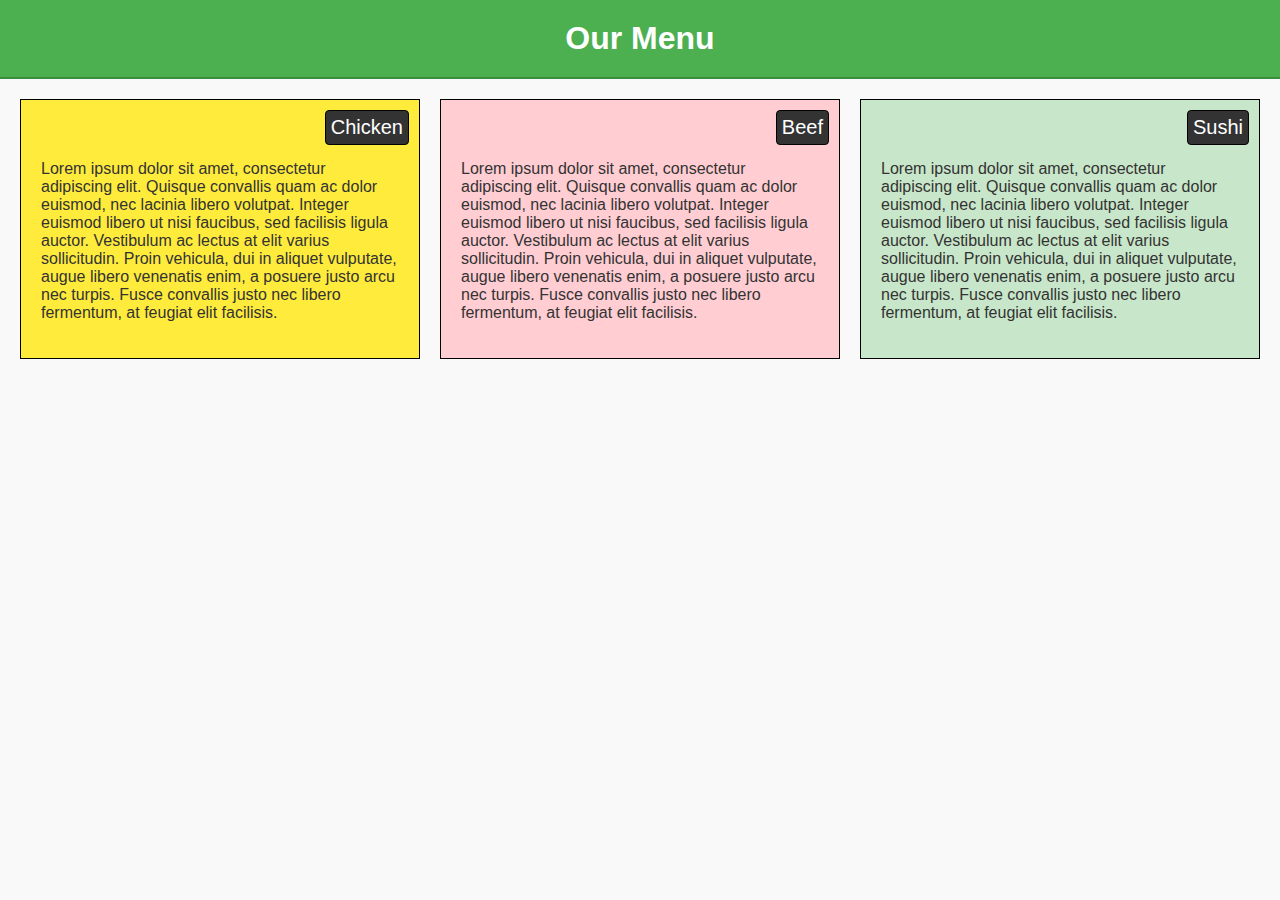
<file: module2-solution/index.html>
<!DOCTYPE html>
<html lang="en">
  <head>
    <meta charset="UTF-8" />
    <meta name="viewport" content="width=device-width, initial-scale=1.0" />
    <title>Module 2 Solution</title>
    <link rel="stylesheet" href="styles.css" />
  </head>
  <body>
    <header>
      <h1>Our Menu</h1>
    </header>
    <main>
      <section class="section" id="section1">
        <div class="section-title">Chicken</div>
        <p>
          Lorem ipsum dolor sit amet, consectetur adipiscing elit. Quisque
          convallis quam ac dolor euismod, nec lacinia libero volutpat. Integer
          euismod libero ut nisi faucibus, sed facilisis ligula auctor.
          Vestibulum ac lectus at elit varius sollicitudin. Proin vehicula, dui
          in aliquet vulputate, augue libero venenatis enim, a posuere justo
          arcu nec turpis. Fusce convallis justo nec libero fermentum, at
          feugiat elit facilisis.
        </p>
      </section>
      <section class="section" id="section2">
        <div class="section-title">Beef</div>
        <p>
          Lorem ipsum dolor sit amet, consectetur adipiscing elit. Quisque
          convallis quam ac dolor euismod, nec lacinia libero volutpat. Integer
          euismod libero ut nisi faucibus, sed facilisis ligula auctor.
          Vestibulum ac lectus at elit varius sollicitudin. Proin vehicula, dui
          in aliquet vulputate, augue libero venenatis enim, a posuere justo
          arcu nec turpis. Fusce convallis justo nec libero fermentum, at
          feugiat elit facilisis.
        </p>
      </section>
      <section class="section" id="section3">
        <div class="section-title">Sushi</div>
        <p>
          Lorem ipsum dolor sit amet, consectetur adipiscing elit. Quisque
          convallis quam ac dolor euismod, nec lacinia libero volutpat. Integer
          euismod libero ut nisi faucibus, sed facilisis ligula auctor.
          Vestibulum ac lectus at elit varius sollicitudin. Proin vehicula, dui
          in aliquet vulputate, augue libero venenatis enim, a posuere justo
          arcu nec turpis. Fusce convallis justo nec libero fermentum, at
          feugiat elit facilisis.
        </p>
      </section>
    </main>
  </body>
</html>
</file>
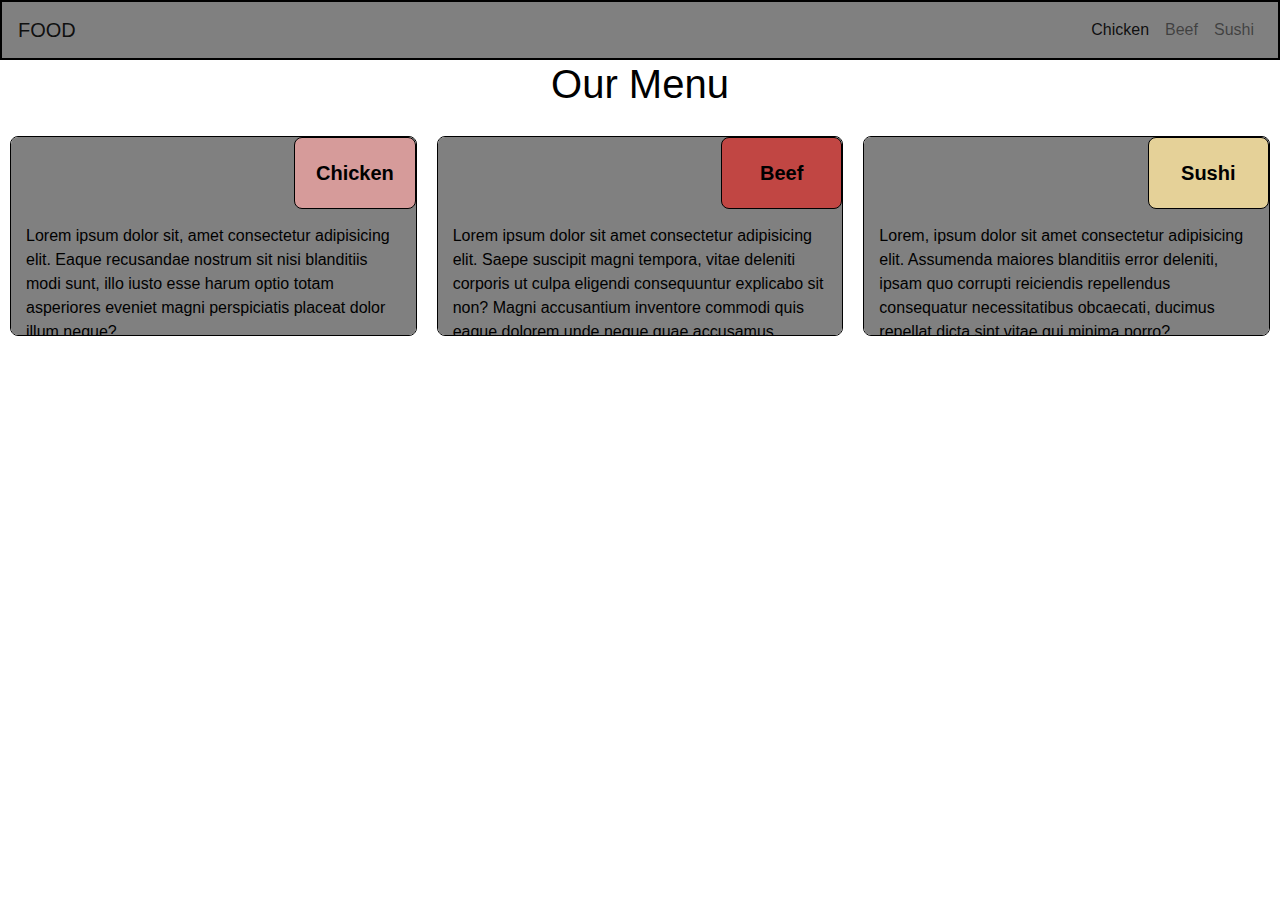
<file: module3-solution/index.html>
<!DOCTYPE html>

<html>
  <head>
    <meta charset="utf-8" />
    <meta http-equiv="X-UA-Compatible" content="IE=edge" />
    <title>Make a web page</title>
    <meta name="description" content="" />
    <meta name="viewport" content="width=device-width, initial-scale=1" />
    <link
      rel="stylesheet"
      href="https://stackpath.bootstrapcdn.com/bootstrap/4.3.1/css/bootstrap.min.css"
      integrity="sha384-ggOyR0iXCbMQv3Xipma34MD+dH/1fQ784/j6cY/iJTQUOhcWr7x9JvoRxT2MZw1T"
      crossorigin="anonymous"
    />
    <link rel="stylesheet" href="css/styles.css" />
  </head>

  <body>
    <header>
      <nav
        class="navbar navbar-expand-lg navbar-light"
        style="background-color: gray; border: 2px solid black"
      >
        <a class="navbar-brand" href="#">FOOD</a>
        <button
          class="navbar-toggler"
          style="border: black 2px solid"
          type="button"
          data-toggle="collapse"
          data-target="#navbarNavAltMarkup"
          aria-controls="navbarNavAltMarkup"
          aria-expanded="false"
          aria-label="Toggle navigation"
        >
          <span class="navbar-toggler-icon"></span>
        </button>

        <div
          class="collapse navbar-collapse justify-content-end"
          id="navbarNavAltMarkup"
        >
          <div class="nav navbar-nav" id="nav-text">
            <a class="nav-item nav-link active" href="#"
              >Chicken<span class="sr-only">(current)</span></a
            >
            <a class="nav-item nav-link" href="#">
              <span class="hidden-md-up">Beef</span></a
            >
            <a class="nav-item nav-link" href="#">Sushi</a>
          </div>
        </div>
      </nav>
    </header>

    <h1 class="heading-title text-center">Our Menu</h1>

    <div class="box">
      <div class="container item1">
        <section>
          <div id="chicken">
            <p>Chicken</p>
          </div>
          <p>
            Lorem ipsum dolor sit, amet consectetur adipisicing elit. Eaque
            recusandae nostrum sit nisi blanditiis modi sunt, illo iusto esse
            harum optio totam asperiores eveniet magni perspiciatis placeat
            dolor illum neque?
          </p>
        </section>
      </div>

      <div class="container item2">
        <section>
          <div id="beef">
            <p>Beef</p>
          </div>
          <p>
            Lorem ipsum dolor sit amet consectetur adipisicing elit. Saepe
            suscipit magni tempora, vitae deleniti corporis ut culpa eligendi
            consequuntur explicabo sit non? Magni accusantium inventore commodi
            quis eaque dolorem unde neque quae accusamus ducimus cupiditate
            suscipit, aliquam error quidem voluptatibus tenetur consectetur
            quibusdam. Quae saepe, recusandae, vel nobis quibusdam iure veniam
            optio distinctio corporis architecto totam incidunt perferendis nemo
            necessitatibus. Tempora iste placeat ducimus tenetur pariatur?
            Eveniet ad dignissimos sunt, esse a repellat quibusdam incidunt odit
            rerum nesciunt in dolorum recusandae praesentium officia blanditiis
            doloremque cumque officiis accusantium fugiat voluptatibus quidem
            enim. Ut eveniet hic provident quaerat aspernatur, illo dolore!
          </p>
        </section>
      </div>

      <div class="container item3">
        <section>
          <div id="sushi">
            <p>Sushi</p>
          </div>
          <p>
            Lorem, ipsum dolor sit amet consectetur adipisicing elit. Assumenda
            maiores blanditiis error deleniti, ipsam quo corrupti reiciendis
            repellendus consequatur necessitatibus obcaecati, ducimus repellat
            dicta sint vitae qui minima porro? Voluptatum.
          </p>
        </section>
      </div>
    </div>

    <script
      src="https://code.jquery.com/jquery-3.3.1.slim.min.js"
      integrity="sha384-q8i/X+965DzO0rT7abK41JStQIAqVgRVzpbzo5smXKp4YfRvH+8abtTE1Pi6jizo"
      crossorigin="anonymous"
    ></script>
    <script
      src="https://cdnjs.cloudflare.com/ajax/libs/popper.js/1.14.7/umd/popper.min.js"
      integrity="sha384-UO2eT0CpHqdSJQ6hJty5KVphtPhzWj9WO1clHTMGa3JDZwrnQq4sF86dIHNDz0W1"
      crossorigin="anonymous"
    ></script>
    <script
      src="https://stackpath.bootstrapcdn.com/bootstrap/4.3.1/js/bootstrap.min.js"
      integrity="sha384-JjSmVgyd0p3pXB1rRibZUAYoIIy6OrQ6VrjIEaFf/nJGzIxFDsf4x0xIM+B07jRM"
      crossorigin="anonymous"
    ></script>
  </body>
</html>
</file>
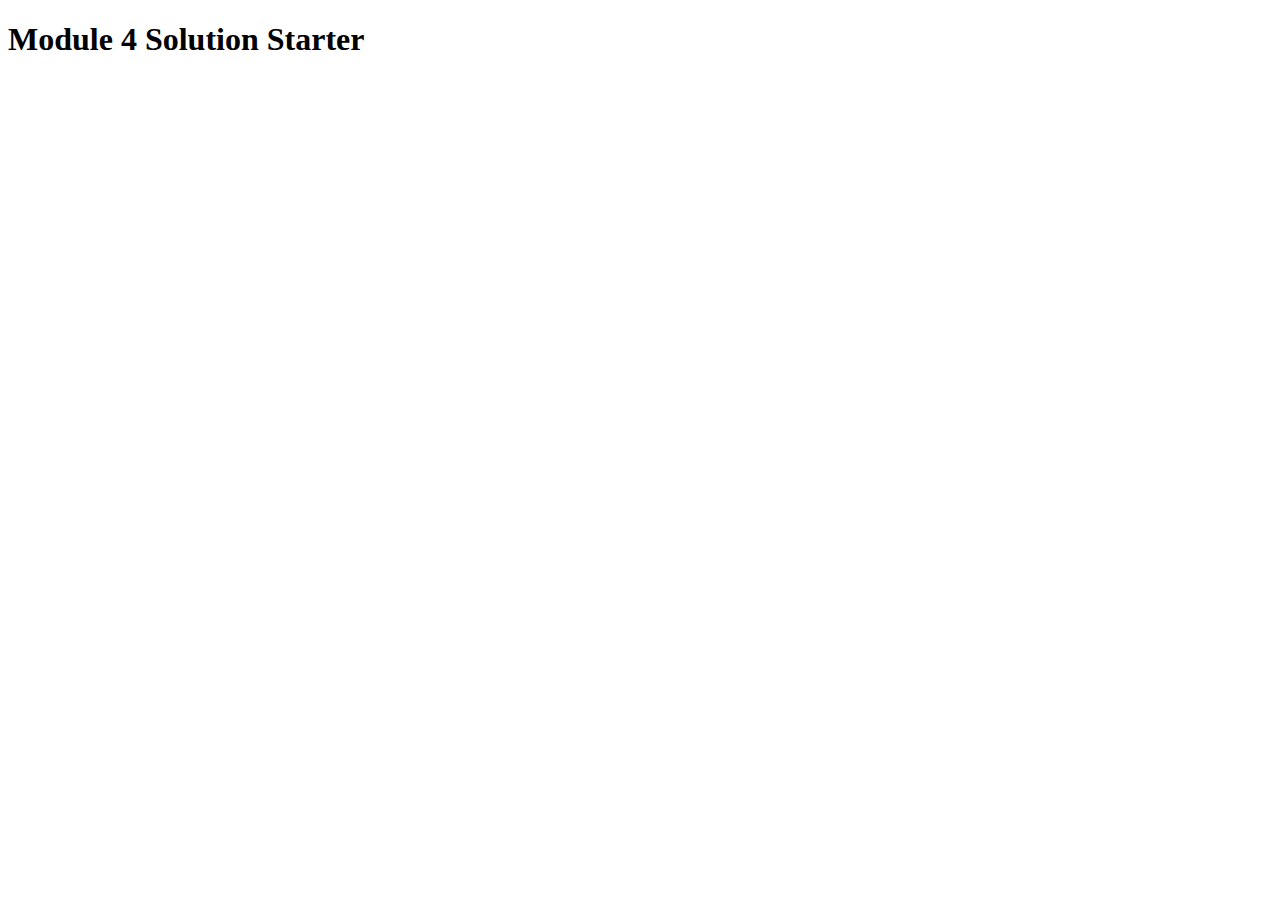
<file: module4-solution/index.html>
<!DOCTYPE html>
<html>
  <head>
    <meta charset="utf-8" />
    <title>Module 4 Solution Starter</title>
    <script src="SpeakHello.js"></script>
    <script src="SpeakGoodBye.js"></script>
    <script src="script.js"></script>
  </head>
  <body>
    <h1>Module 4 Solution Starter</h1>
  </body>
</html>
</file>
<file: module2-solution/styles.css>
* {
    box-sizing: border-box;
}

body {
    font-family: Arial, sans-serif;
    margin: 0;
    padding: 0;
    background-color: #f9f9f9;
    color: #333;
}

header {
    text-align: center;
    padding: 20px;
    background-color: #4CAF50;
    color: white;
    border-bottom: 2px solid #388E3C;
}

header h1 {
    margin: 0;
    font-size: 2em;
}

/* Main container for sections */
main {
    display: flex;
    flex-wrap: wrap;
    padding: 10px;
}

/* Section styles */
.section {
    border: 1px solid black;
    padding: 20px;
    margin: 10px;
    background-color: #e2e2e2;
    position: relative;
    flex: 1 1 100%;
    /* Default to full width for mobile */
}

/* Specific background colors for each section */
#section1 {
    background-color: #FFEB3B;
}

#section2 {
    background-color: #FFCDD2;
}

#section3 {
    background-color: #C8E6C9;
}

/* Section title styles */
.section-title {
    position: absolute;
    top: 10px;
    right: 10px;
    background-color: #333;
    color: white;
    border: 1px solid black;
    padding: 5px;
    font-size: 1.25em;
    border-radius: 4px;
}

/* Ensure the content doesn't overlap with the title */
.section p {
    margin-top: 40px;
    /* Adjust based on title height */
}

/* Desktop view */
@media (min-width: 992px) {
    .section {
        flex: 1 1 calc(33.33% - 20px);
        /* 3 sections per row, with some space around */
    }
}

/* Tablet view */
@media (min-width: 768px) and (max-width: 991px) {

    #section1,
    #section2 {
        flex: 1 1 calc(50% - 20px);
        /* 2 sections per row */
    }

    #section3 {
        flex: 1 1 100%;
        /* 1 section per row */
    }
}

/* Mobile view */
@media (max-width: 767px) {
    .section {
        flex: 1 1 100%;
        /* 1 section per row */
    }
}
</file>
<file: module3-solution/css/styles.css>
* {
    box-sizing: border-box;
}

body {
    font-family: 'Segoe UI', Tahoma, Geneva, Verdana, sans-serif;
}

.heading-title {
    color: black;
    /* text-align: center; */
}

.container {
    border: none;
    margin-left: auto;
    margin-right: auto;
    margin-top: 10px;
    margin-bottom: 10px;
    padding: 10px;
}

section {
    border: 1px solid black;
    background-color: gray;
    border-radius: 0.5rem;
    width: 100%;
    height: 200px;
    color: black;
    position: relative;
    overflow: auto;
}

#chicken {
    border: 1px solid black;
    border-radius: 0.5rem;
    text-align: center;
    width: 30%;
    margin-left: 70%;
    font-weight: bold;
    font-size: 125%;
    margin-bottom: 0;
    margin-top: 0;
    padding: 5px;
    background-color: hsl(1, 42%, 72%);
}

#beef {
    border: 1px solid black;
    border-radius: 0.5rem;
    text-align: center;
    width: 30%;
    margin-left: 70%;
    font-weight: bold;
    font-size: 125%;
    margin-bottom: 0;
    margin-top: 0;
    padding: 5px;
    background-color: #C14643;
}

#sushi {
    border: 1px solid black;
    border-radius: 0.5rem;
    text-align: center;
    width: 30%;
    margin-left: 70%;
    font-weight: bold;
    font-size: 125%;
    margin-bottom: 0;
    margin-top: 0;
    padding: 5px;
    background-color: #E5D198;
}

p {
    padding: 15px;
    margin: 0;
}

/* Desktop view */
@media(min-width: 992px) {
    .box {
        display: grid;
        grid-template-columns: repeat(3, 1fr);
        grid-template-rows: 1fr;
        grid-auto-flow: row;
    }

    .item1 {
        grid-column: 1;
        grid-row: 1;
    }

    .item3 {
        grid-column: 3;
        grid-row: 1;
    }
}

/* Tablet view */
@media(min-width: 768px) and (max-width: 991px) {
    .box {
        display: grid;
        grid-template-columns: repeat(2, 1fr);
        grid-template-rows: repeat(2, 1fr);
        grid-auto-flow: row;
    }

    .item1 {
        grid-column: 1 / 2;
        grid-row: 1 / 2;
    }

    .item2 {
        grid-column: 2 / 3;
        grid-row: 1 / 2;
    }

    .item3 {
        grid-column: 1 / 3;
        grid-row: 2 / 3;
    }

}

/* Mobile view */
@media (max-width: 768px) {
    .box {
        display: grid;
        grid-template-columns: 1fr;
        grid-template-rows: repeat(3, 1fr);
        grid-auto-flow: column;
    }

    .item1 {
        grid-column: 1;
        grid-row: 1 / 2;
    }

    .item2 {
        grid-column: 1;
        grid-row: 2 / 3;
    }

    .item3 {
        grid-column: 1;
        grid-row: 3 / 4;
    }
}

#nav-text a {
    text-align: center;
}
</file>
